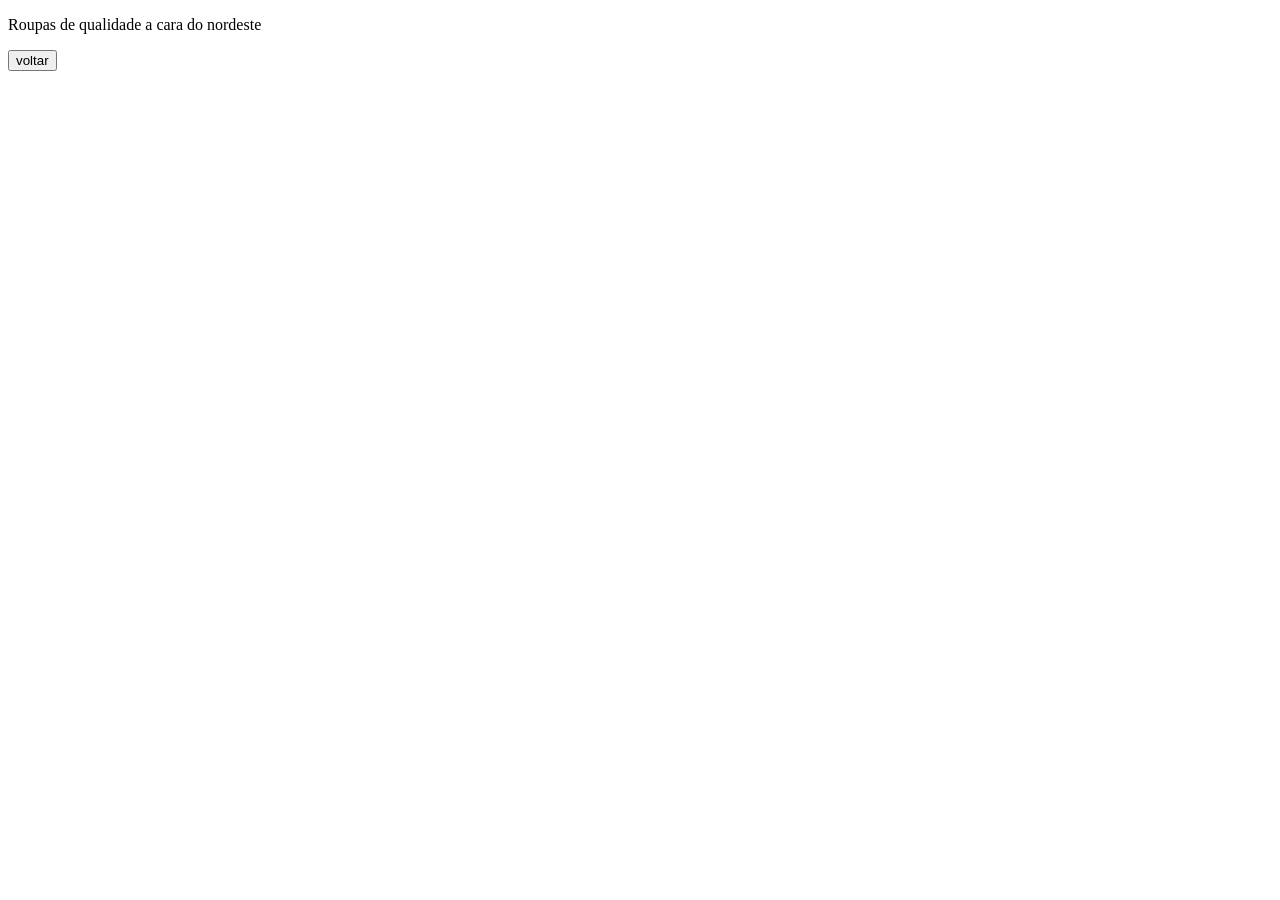
<file: Roupas.html>
<!DOCTYPE html>
<html lang="pt-br">
<head>
    <meta charset="UTF-8">
    <meta name="viewport" content="width=device-width, initial-scale=1.0">
    <title>Document</title>
</head>
<body>
    <p>Roupas de qualidade a cara do nordeste</p>
    <button onclick="window.location.href='index.html'">voltar</button>
</body>
</html>
</file>
